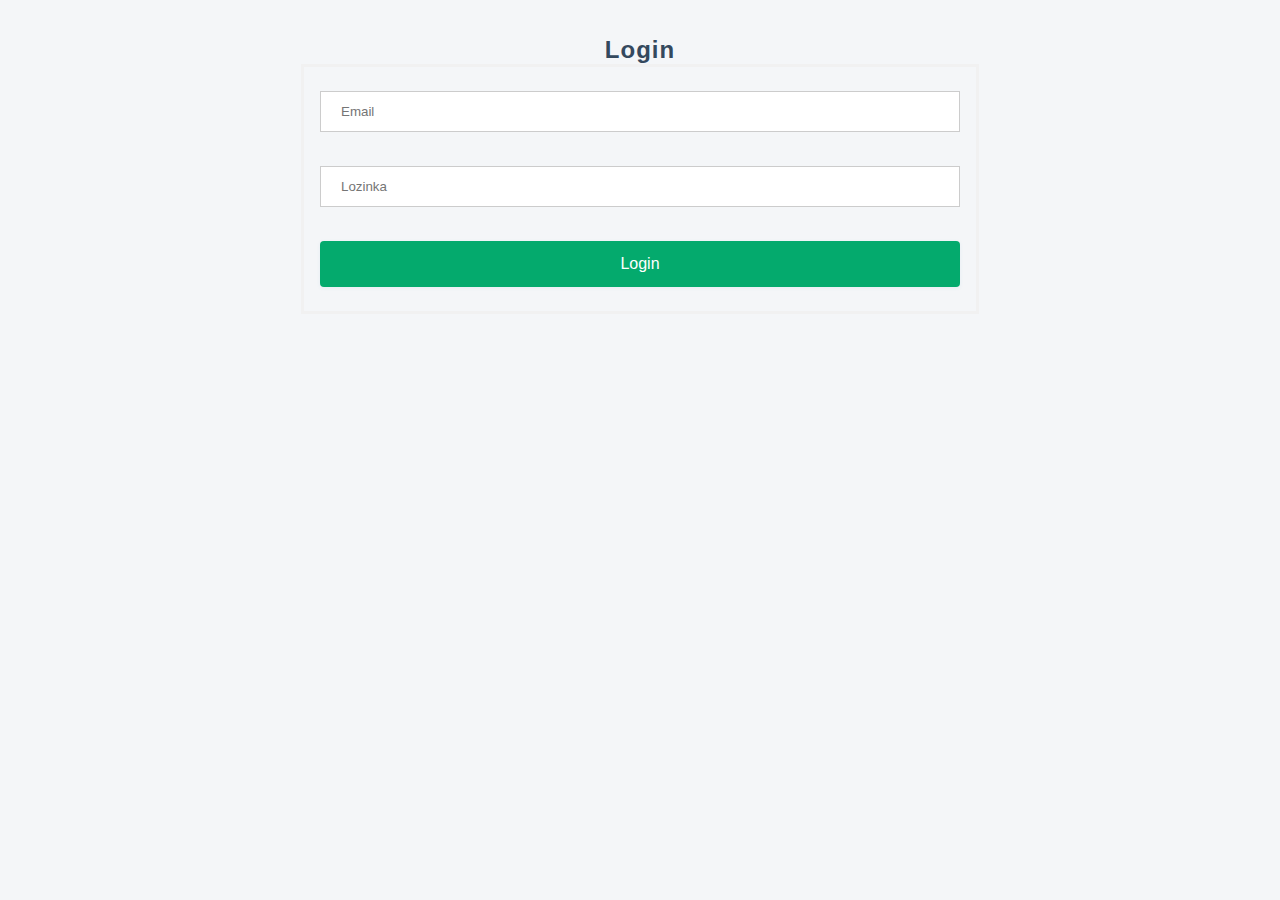
<file: WebAPI/wwwroot/index.html>
﻿<!DOCTYPE html>
<html>
<head>
    <meta charset="utf-8" />
    <title>Redirect</title>
    <script>
        window.location.href = "auth.html";
    </script>
</head>
<body>
    Redirect to <a href="auth.html">Login</a>.
</body>
</html>
</file>
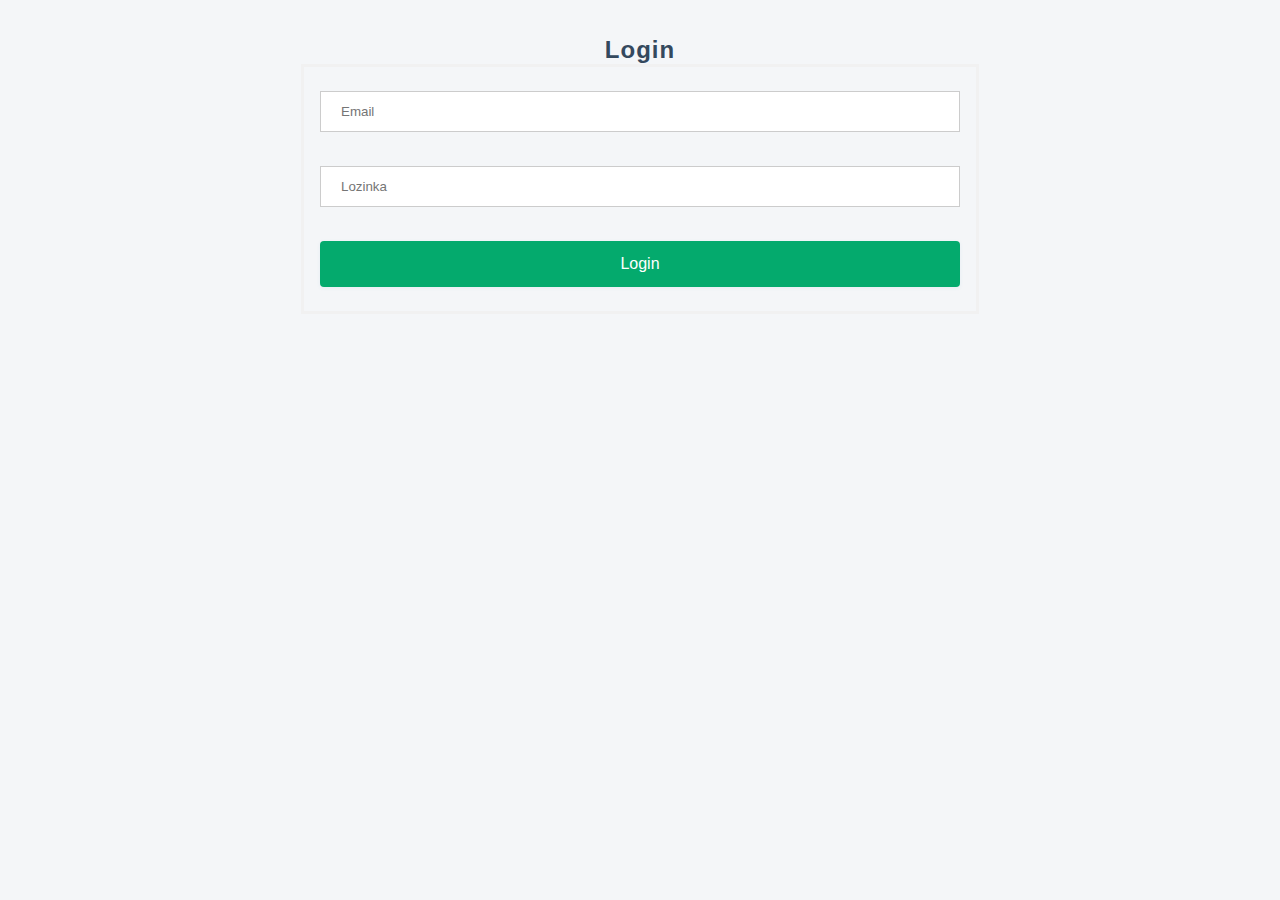
<file: WebAPI/wwwroot/auth.html>
﻿<!DOCTYPE html>
<html lang="hr">
<head>
    <meta charset="utf-8">
    <title>Login</title>
    <script src="https://code.jquery.com/jquery-3.7.1.min.js" integrity="sha256-/JqT3SQfawRcv/BIHPThkBvs0OEvtFFmqPF/lYI/Cxo=" crossorigin="anonymous"></script>
    <script src="./script/auth.js"></script>
    <link href="./style.css" rel="stylesheet"/>
</head>
<body>
    <h2>Login</h2>
    <form id="loginForm">
        <input type="email" id="email" placeholder="Email" required><br>
        <input type="password" id="password" placeholder="Lozinka" required><br>
        <button id="login-btn" type="submit">Login</button>
    </form>
    <div id="error"></div>

</body>
</html>
</file>
<file: WebAPI/wwwroot/style.css>
﻿* {
    padding: 0;
    margin: 0;
}

body {
    font-family: 'Segoe UI', Arial, sans-serif;
    background: #f4f6f8;
    margin: 0;
    padding: 0;
    color: #222;
}

nav {
    display: flex;
    flex-direction: row;
    text-decoration: none;
    justify-content: space-between;
    padding: 1rem 2rem;
    box-shadow: 0 2px 6px rgba(0,0,0,0.05);
    background: #2c3e50;
}
nav ul {
    list-style: none;
    margin: 0;
    padding: 0;
    display: flex;
    justify-content: space-between;
    align-items: center;
}

nav li {
    margin: 0 1em;
}

nav a {
    color: #ecf0f1;
    text-decoration: none;
    font-weight: 500;
    padding: 0.5em 1em;
    transition: background 0.2s;
}

 nav a:hover {
     background: #34495e;
     border-radius: 4px;
}

h2 {
    text-align: center;
    margin-top: 1.5em;
    color: #34495e;
    letter-spacing: 1px;
}

label {
    margin-left: 2em;
    font-size: 1em;
    color: #333;
}

#totalLogs {
    margin-left: 2em;
    font-size: 1em;
    color: #333;
}

input[type=email], input[type=password] {
    width: 100%;
    padding: 12px 20px;
    margin: 8px 0;
    display: block;
    border: 1px solid #ccc;
    box-sizing: border-box;
}

#login-btn {
    width: 100%;
    background-color: #04AA6D;
    color: white;
    padding: 14px 20px;
    margin: 8px 0;
    display: block;
    border: none;
    cursor: pointer;
}

#login-btn:hover {
    opacity: 0.8;
}

#loginForm {
    width: 50%;
    padding: 16px;
    border: 3px solid #f1f1f1;
    margin: auto;
}

#pageSizeSelect {
    margin-left: 0.5em;
    padding: 0.3em 1em;
    border-radius: 4px;
    border: 1px solid #bbb;
    font-size: 1em;
    background: #fff;
}

#logs {
    margin: 2em auto;
    max-width: 900px;
    background: #fff;
    border-radius: 8px;
    box-shadow: 0 2px 16px rgba(44,62,80,0.07);
    padding: 1em;
}

#logTable {
    width: 100%;
    border-collapse: collapse;
    margin: 0 auto;
}

#logTable th, #logTable td {
     padding: 0.75em 1em;
     border-bottom: 1px solid #e1e4e8;
     text-align: left;
}

#logTable th {
    background: #34495e;
    color: #fff;
    letter-spacing: 1px;
    font-weight: 600;
}

#logTable tbody tr:nth-child(even) {
    background: #f8f9fa;
}

#logTable tbody tr:hover {
    background: #eaf1fb;
    transition: background 0.2s;
}

button {
    padding: 0.5em 1.2em;
    margin: 0.5em 0.2em;
    border: none;
    border-radius: 4px;
    background: #2980b9;
    color: #fff;
    font-size: 1em;
    cursor: pointer;
    transition: background 0.2s;
    box-shadow: 0 1px 4px rgba(41,128,185,0.07);
}

button:disabled {
    background: #bdc3c7;
    cursor: not-allowed;
}

button#currentPage {
    background: #ecf0f1;
    color: #34495e;
    cursor: default;
    font-weight: bold;
    border: 1px solid #d0d7de;
}
</file>
